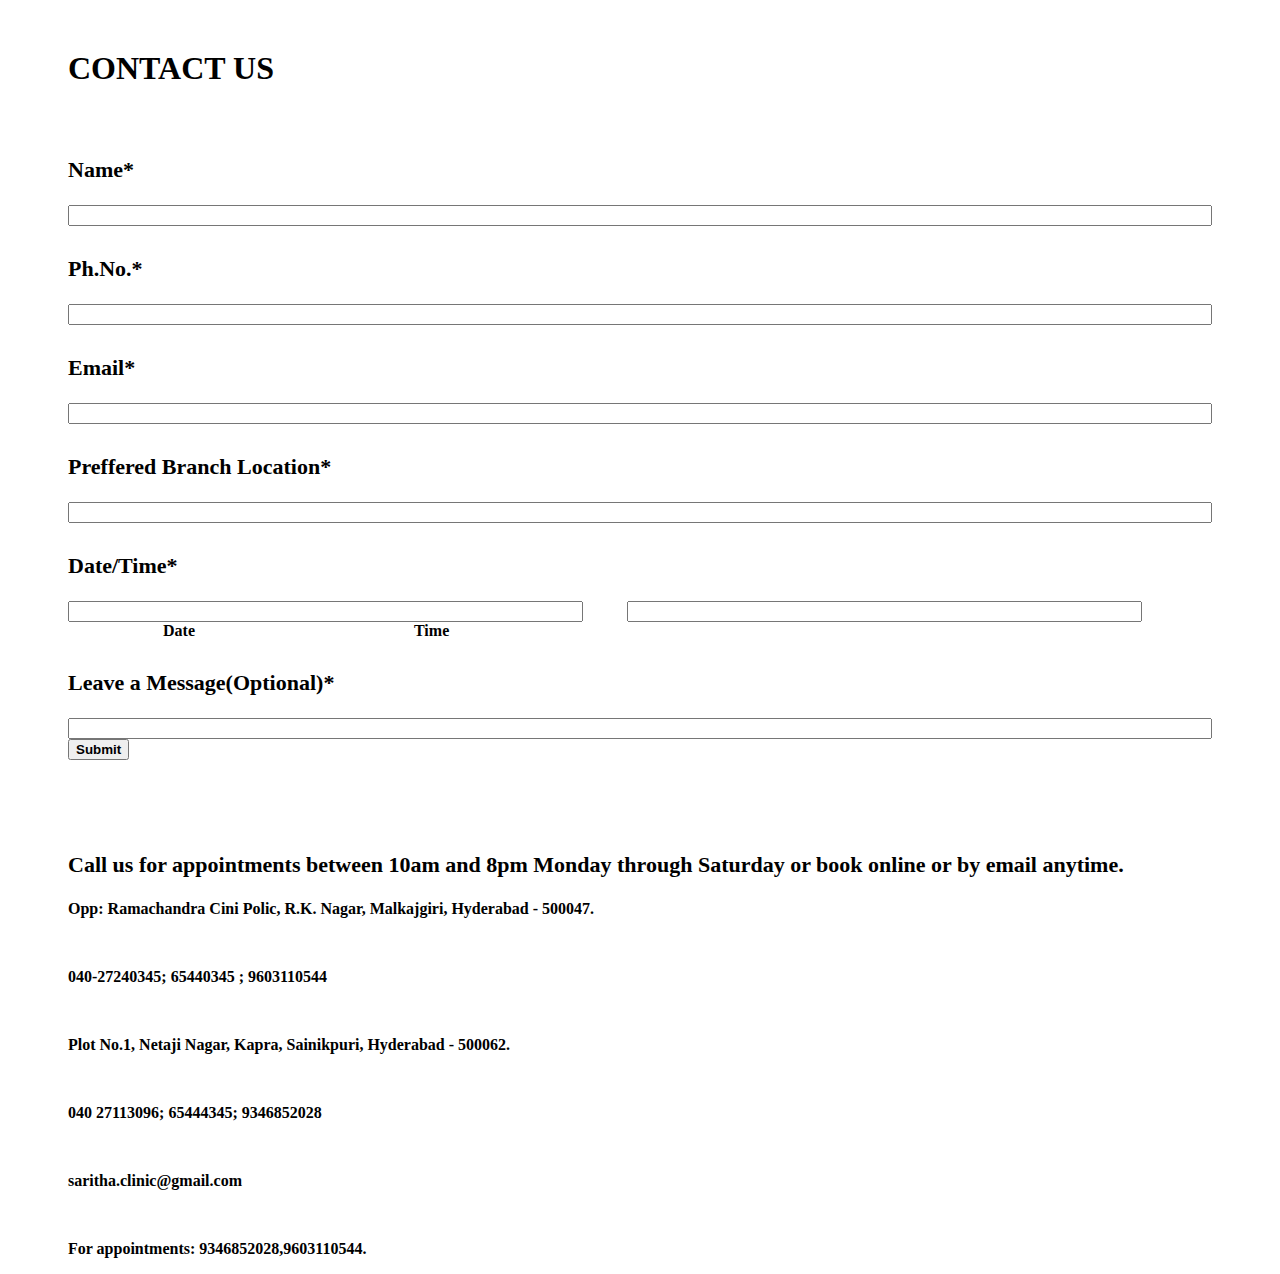
<file: templates/contactUs.html>
<div ng-include="'templates/header.html'"></div>
<body>
<div class="container-fluid" style="padding-left:60px; padding-right:60px;">
	<div class="col-md-12" style="margin-top:50px;">
		<h1 class="headCenter"><b>CONTACT US</b></h1>
	</div>
	<form>
		<div class="col-md-12" style="margin-top: 70px;">
			<div class="col-md-3 col-md-offset-1 " >
				<p style="font-size: 22px;"><b>Name*</b></p>
			</div>
			<div class="col-md-5 col-md-offset-1 text-left">
				<input class="boxBorderColor" type="text" style="width:100%;" name="">
			</div>
		</div>
		<div class="col-md-12" style="margin-top: 30px;">
			<div class="col-md-3 col-md-offset-1 " >
				<p style="font-size: 22px;"><b>Ph.No.*</b></p>
			</div>
			<div class="col-md-5 col-md-offset-1 text-left">
				<input class="boxBorderColor" type="text" style="width:100%;" name="">
			</div>
		</div>
		<div class="col-md-12" style="margin-top: 30px;">
			<div class="col-md-3 col-md-offset-1 " >
				<p style="font-size: 22px;"><b>Email*</b></p>
			</div>
			<div class="col-md-5 col-md-offset-1 text-left">
				<input class="boxBorderColor" type="text" style="width:100%;" name="">
			</div>
		</div>
		<div class="col-md-12" style="margin-top: 30px;">
			<div class="col-md-4 col-md-offset-1 " >
				<p style="font-size: 22px;"><b>Preffered Branch Location*</b></p>
			</div>
			<div class="col-md-5 text-left">
				<input class="boxBorderColor" type="text" style="width:100%;" name="">
			</div>
		</div>
		<div class="col-md-12" style="margin-top: 30px;">
			<div class="col-md-4 col-md-offset-1 " >
				<p style="font-size: 22px;"><b>Date/Time*</b></p>
			</div>
			<div class="col-md-5  text-left">
				<input class="boxBorderColor" type="text" style="width:45%;" name="">
				<input class="boxBorderColor" type="text" style="width:45%; margin-left: 40px;" name="">
				<span style="margin-left: 95px;"><b>Date</b></span>
				<span style="margin-left: 215px;"><b>Time</b></span>
			</div>
		</div>
		<div class="col-md-12" style="margin-top: 30px;">
			<div class="col-md-4 col-md-offset-1 " >
				<p style="font-size: 22px;"><b>Leave a Message(Optional)*</b></p>
			</div>
			<div class="col-md-5 text-left">
				<input class="boxBorderColor" type="text" style="width:100%;" name="">
			</div>
		</div>
		
		<button class="submitButton" type="submit" ><b>Submit</b></button>
	</form>
	<div class="col-md-9 col-md-offset-1">
		<p style="margin-top: 8%; font-size: 22px;"><b>Call us for appointments between 10am and 8pm Monday through Saturday or book online or by email anytime.</b></p>
		<p class="text-left fnt"><b><i class="fa fa-map-marker" aria-hidden="true"></i> Opp: Ramachandra Cini Polic, R.K. Nagar, Malkajgiri, Hyderabad - 500047.</b></p><br>
		<p class="text-left fnt"><b><i class="fa fa-phone" aria-hidden="true"></i> 040-27240345; 65440345 ; 9603110544</b></p><br>
		<p class="text-left fnt"><b><i class="fa fa-map-marker" aria-hidden="true"></i> Plot No.1, Netaji Nagar, Kapra, Sainikpuri, Hyderabad - 500062.</b></p><br>
		<p class="text-left fnt"><b><i class="fa fa-phone" aria-hidden="true"></i> 040 27113096; 65444345; 9346852028</b></p><br>
		<p class="text-left fnt"><i class="fa fa-envelope" aria-hidden="true"></i><b> saritha.clinic@gmail.com</b></p><br>
		<p class="text-left fnt"><b></i>For appointments: 9346852028,9603110544.</b></p>
	</div>
</div>
</body>
<div ng-include="'templates/footer.html'"></div>
</file>
